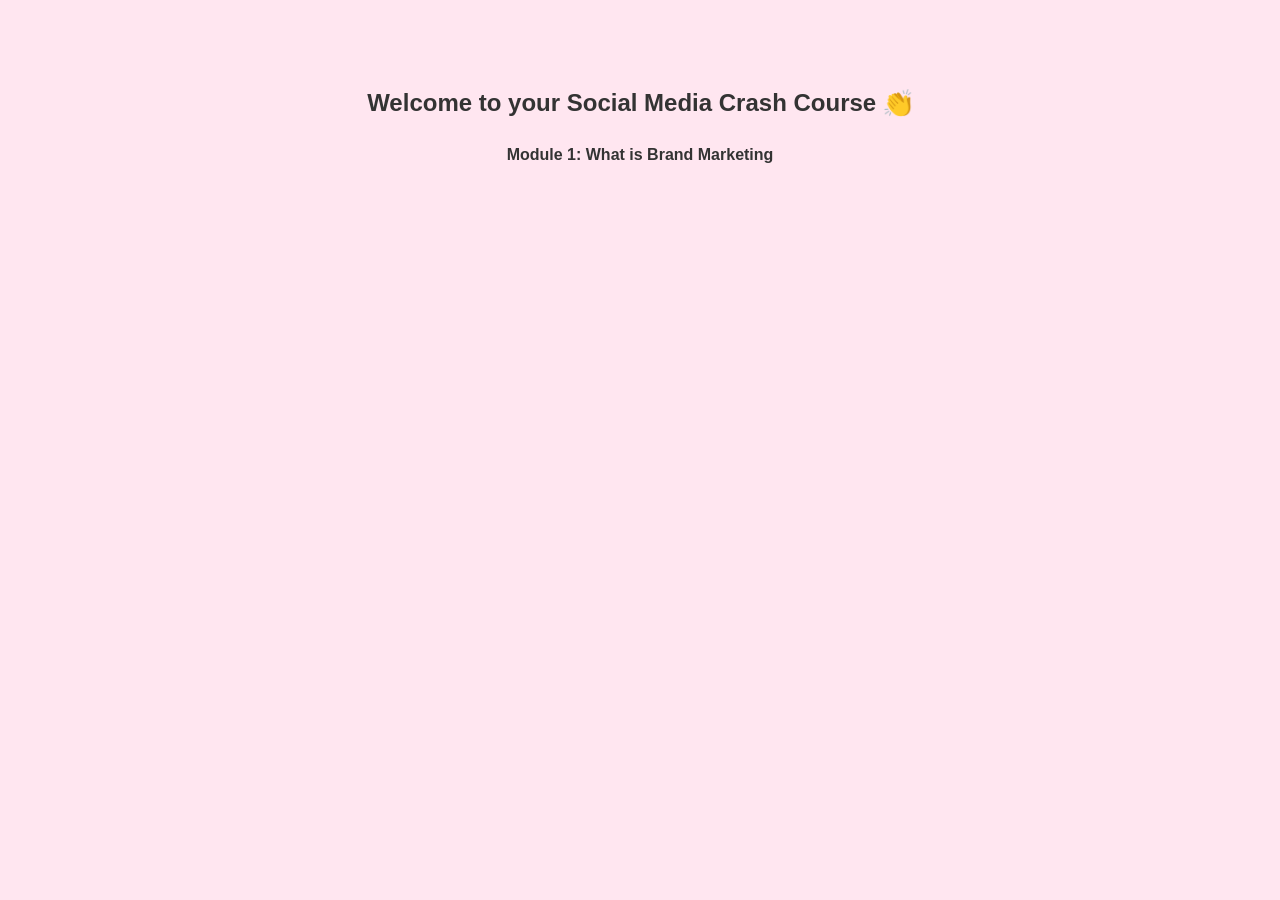
<file: module1.html>
<!DOCTYPE html>
<html lang="en">
<head>
<meta charset="UTF-8">
<meta name="viewport" content="width=device-width, initial-scale=1.0">
<title>Module 1</title>

<link rel="stylesheet" href="styles.css">
</head>

<body>

<section style="padding: 60px; text-align: center;">
    <h1 id="welcome"></h1>
    <h2>Welcome to your Social Media Crash Course  👏</h2>
    <p><b>Module 1: What is Brand Marketing</b></p>
</section>


<script src="app.js"></script>


</body>
</html>
</file>
<file: styles.css>
/* =========================
   GLOBAL STYLES
========================= */

body {
    margin: 0;
    font-family: 'Outfit', sans-serif;
    background: #ffe6f0; /* baby pink */
    color: #333;
    line-height: 1.6;
}


.bizzname {
  font-family: "Outfit", sans-serif;
  font-optical-sizing: auto;
  font-weight: 400;
  font-style: normal;
}

.handlee, h1{
  font-family: "Handlee", cursive;
  font-weight: 400;
  font-style: normal;
  font-size: 1.8rem ;
}

/* =========================
   NAVBAR (FLEXBOX)
========================= */

header {
    background: #00c2c7; /* turquoise */
    color: #ffffff;
    position: sticky;
    top: 0;
    z-index: 1000;
    box-shadow: 0 4px 10px rgba(0,0,0,0.2);
}



nav {
    display: flex;
    justify-content: space-between;
    align-items: center;
    padding: 15px 40px;
}

.logo {
    display: flex;
    align-items: center;
    gap: 10px;
}

.logo img {
    width: 40px;
}

nav ul {
    list-style: none;
    display: flex;
    gap: 20px;
    margin: 0;
    padding: 0;
}

nav a {
    color: white;
    text-decoration: none;
    font-weight: 500;
}


/* 
Social meida icons */

ul li {
  display: flex;
  align-items: center;
  gap: 10px;
  list-style: none; /* removes bullets */
  margin-bottom: 10px;
}

ul li i {
  color: #00c2c7;
  font-size: 18px;
}


.social-icons {
  display: flex;
  gap: 15px;
}

.social-icons a {
  color: #00c2c7;
  font-size: 28px;
  text-decoration: none;
}




/* HAMBURGER BUTTON */
.hamburger {
    display: none;
    font-size: 28px;
    background: none;
    border: none;
    color: white;
    cursor: pointer;
}

/* MOBILE VIEW */
@media (max-width: 768px) {

    nav ul {
        display: none;
        flex-direction: column;
        background: #00c2c7;
        position: absolute;
        top: 70px;
        right: 20px;
        padding: 15px;
        border-radius: 10px;
        box-shadow: 0 5px 15px rgba(0,0,0,0.3);
    }

    nav ul.show {
        display: flex;
    }

    .hamburger {
        display: block;
    }
    #home {
        flex-direction: column;
        text-align: center;
        padding: 30px 20px;
    }

    #home img {
        width: 100%;
        max-width: 300px;
        margin-top: 20px;
    }
     #about {
        flex-direction: column;
        text-align: center;
        padding: 30px 20px;
    }

    #about img {
        width: 100%;
        max-width: 280px;
    }


    ul {
        display: flex;
        align-items: center;
        gap: 13px;
    }
    

    h1 {
        font-size: 1.8rem;
        align-items: center;
    }

    h2 {
        font-size: 1.5rem;
        align-items: center;
    }

    .about-course {
        flex-direction: column;
        text-align: center;
        padding: 30px 20px;
    }
    .handlee {
        font-size: 1.7rem;
      
    }
    img {
        max-width: 100%;
        height: auto;
    }
   #course .modules {
        grid-template-columns: 1fr;
        gap: 15px;
    }
    .course-hero {
        position: relative;
    min-height: 90vh;
    padding: 30px 15px;
    align-items: center;
}

.overlaybox {
    max-width: 85%;
    padding:5px;
}

.overlaybox h1 {
    font-size: 1.2rem;
    line-height:1;
}

.overlaybox p {
    font-size: 0.65rem;
}
   
}


/* 
on the go image */


div img {
  width: 500px;
  height: auto;
}

/* =========================
   HERO SECTION (FLEXBOX)
========================= */

#home {
    display: flex;
    align-items: center;
    justify-content: space-between;
    padding: 70px;
    background: linear-gradient(135deg,#ffb6d5,#00c2c7);
    color: white;
    font-size: 1.2rem;
}

.hero-text {
    max-width: 500px;
}

#home img {
    width: 350px;
    border-radius: 15px;
    /* box-shadow: 0 10px 20px rgba(0,0,0,0.3); */
}

/* BUTTONS */
.cta,
button {
    background: #00c2c7;
    color: white;
    border: none;
    padding: 12px 20px;
    border-radius: 10px;
    cursor: pointer;
    margin-top: 10px;
    box-shadow: 0 4px 10px rgba(0,0,0,0.2);
    transition: 0.3s;
}

.cta:hover,
button:hover {
    background: #ff69b4;
    transform: scale(1.05);
}

/* =========================
   ABOUT SECTION (FLEXBOX)
========================= */

#about {
    display: flex;
    gap: 40px;
    align-items: center;
    padding: 60px;
    background: #a1f9ff;
    font-size: 1.2rem;
}

#about img {
    width: 300px;
    border-radius: 20px;
    box-shadow: 0 6px 15px rgba(0,0,0,0.2);
}

/* =========================
   COURSE MODULES (GRID)
========================= */

#course {
    padding: 60px;
    font-size: 20px;
}

.modules {
    display: grid;
    grid-template-columns: repeat(4, 1fr);
    gap: 20px;
}

.module {
    display:flex;
    flex-direction: column;
    background: white;
    padding: 20px;
    border-radius: 15px;
    box-shadow: 0 6px 15px rgba(0,0,0,0.15);
    transition: 0.3s;
}

.module:hover {
    transform: translateY(-5px);
}


.module {
  position: relative;
  overflow: hidden;
}

.module::after {
  content: attr(data-sneak);
  position: absolute;
  bottom: -100%;
  left: 0;
  width: 100%;
  background: #00c2c7;
  color: white;
  padding: 15px;
  font-size: 0.9rem;
  transition: 0.3s ease;
  box-sizing: border-box;
    text-align: center;
 
}

.module:hover::after {
  bottom: 0;
}



/* 
COURSE HERO */
.course-hero {
    position: relative;
    background-image: url(assets/social\ media\ \(6\).png);
    background-size: cover;
    background-position: center;
    background-repeat: no-repeat;
    min-height: 95vh;
    padding: 60px 20px;
    display: flex;
    justify-content: center;
    align-items: center;
}
.overlaybox {
    position: relative;
    z-index: 2;
    background:white;
    padding: 30px;          
    max-width: 600px;        
    border-radius: 12px;
    box-shadow: 0 10px 25px rgba(0,0,0,0.2);
}

.overlaybox h1 {
    font-size: 2.5rem;   
}
.overlaybox p {
    font-size: 1.5rem;  
}

@media (max-width: 768px) {
    .course-hero {
        grid-template-columns: 1fr;
    }
}
/* =========================
   ENROLL FORM
========================= */

#enroll {
    padding: 60px;
    background: #e0f7fa;
    text-align: center;
    font-size: 1.2rem;
    
}

form {
    display: flex;
    flex-direction: column;
    gap: 12px;
    max-width: 400px;
    margin: auto;

}

#enroll form {
    display: flex;
    flex-direction: column;
    gap: 12px;
    max-width: 400px;
    margin: auto;

    padding: 100px;
    border-radius: 15px;

    background: white;
    border: 1px solid rgba(0, 194, 199, 0.4);

    box-shadow: 0 10px 25px rgba(0,0,0,0.08);
}

input,
select {
    padding: 10px;
    border-radius: 8px;
    border: 1px solid #ccc;
    box-shadow: 0 2px 6px rgba(0,0,0,0.1);
}

/* 
LOGO SPIN */

.logo-fun{
    display: flex;
    flex-direction: column;
   align-items: center;
   text-align: center;
   padding: 50px;
}

.logo-spin-text {
            align-items: center;
            font-size: 2.5rem;
        }

@keyframes spin {
  from {
    transform: rotate(0deg);
  }

  to {
    transform: rotate(360deg);
  }
}
    .logospin {
        width: 400px;   
        height:auto;  /* keeps aspect ratio */
        animation: spin 2s linear infinite;
        align-items: center;
        
      
}


.logo {
  display: flex;
  justify-content: center;  
  align-items: center;      
}

/* FAQ SECTION 
 */

#chat-section {
    background: #00c2c7;
    padding: 80px;
    text-align: center;
    color: white;
    
}

#chatBox {
    max-width: 600px;
    margin: auto;
    background: white;
    color: black;
    padding: 10px;
    border-radius: 15px;
    height: 160px;
    overflow-y: auto;
    display: flex;
    flex-direction: column;
    gap: 10px;
}

.chat-input {
    margin-top: 40px;
    display: flex;
    justify-content: center;
    gap: 10px;
}

.chat-input input {
    padding: 10px;
    width: 60%;
    border-radius: 10px;
    border: none;
}

.chat-input button {
    padding: 10px 15px;
    border: none;
    background: white;
    color: #00c2c7;
    border-radius: 10px;
    cursor: pointer;
    width: auto;
    border: 1px solid black;
}

.message {
    padding: 10px 14px;
    border-radius: 18px;
    max-width: 75%;
    font-size: 0.95rem;
    line-height: 1.4;
    word-wrap: break-word;
  
}

.message:not(:last-child) {
    margin-bottom: 2px;
}

.message {
    animation: pop 0.2s ease;
}


.user {
    background: #e0f7fa;
    align-self: flex-end;
    color: #ffffff;
}

.bot {
    background: #ffe6f0;
    align-self: flex-start;
    color: #ff69b4;
    border-bottom-left-radius: 5px;
}

.chat-badge {
    display: inline-block;
    padding: 15px 12px;
    font-size: 1.5rem;
}

@keyframes pop {
    from {
        transform: scale(0.95);
        opacity: 0;
    }
    to {
        transform: scale(1);
        opacity: 1;
    }
}
/* 



/* chat window */
#chatWidget {
    position: fixed;
    bottom: 90px;
    right: 20px;

    width: 300px;
    height: 350px;

    background: white;
    border-radius: 15px;
    overflow: hidden;

    display: none; /* hidden by default */
    flex-direction: column;

    box-shadow: 0 10px 30px rgba(0,0,0,0.25);
    z-index: 999;
}

/* header */
#chatHeader {
    background: #00c2c7;
    color: white;
    padding: 10px;
    font-weight: bold;
    text-align: center;
}

/* chat area */
#chatBox {
    flex: 1;
    padding: 10px;
    overflow-y: auto;
    display: flex;
    flex-direction: column;
    gap: 8px;
}




/* 
TESTIMONIALS  */ 

#testimonials {
    padding: 80px 20px;
    background: #ffffff;
    text-align: center;
}

.test-title {
    font-family: "Handlee", cursive;
    font-size: 2.5rem;
    color: #00c2c7;
    margin-bottom: 40px;
}

/* GRID */
.testimonial-grid {
    display: grid;
    grid-template-columns: repeat(3, 1fr);
    gap: 25px;
    max-width: 1100px;
    margin: auto;
}

/* CARDS */
.testimonial-card {
    background: #ffe6f0;
    padding: 25px;
    border-radius: 15px;
    box-shadow: 0 8px 20px rgba(0,0,0,0.1);
    transition: 0.3s;
}

.testimonial-card:hover {
    transform: translateY(-5px);
}

/* STARS */
.stars {
    color: gold;
    font-size: 1.3rem;
    margin-bottom: 10px;
}

/* TEXT */
.testimonial-card p {
    font-size: 1rem;
    margin-bottom: 15px;
}

.testimonial-card h4 {
    margin: 0;
    color: #00c2c7;
}

.testimonial-card span {
    font-size: 0.9rem;
    color: gray;
}

/* MOBILE */
@media (max-width: 768px) {
    .testimonial-grid {
        grid-template-columns: 1fr;
    }
}

@media (min-width: 1400px) {
    #home {
    display: grid;
    grid-template-columns: 1fr 1fr;
    align-items: flex-end;
    }
    .hero-text {
       margin-left: 600px;
    margin-top: 10px;
    }
    

    .modules {
        max-width: 1200px;
        margin: auto;
    }
}

/* =========================
   FOOTER
========================= */

footer {
    text-align: center;
    padding: 20px;
    background: #00c2c7;
    color: white;
    margin-top: 0px;
}
</file>
